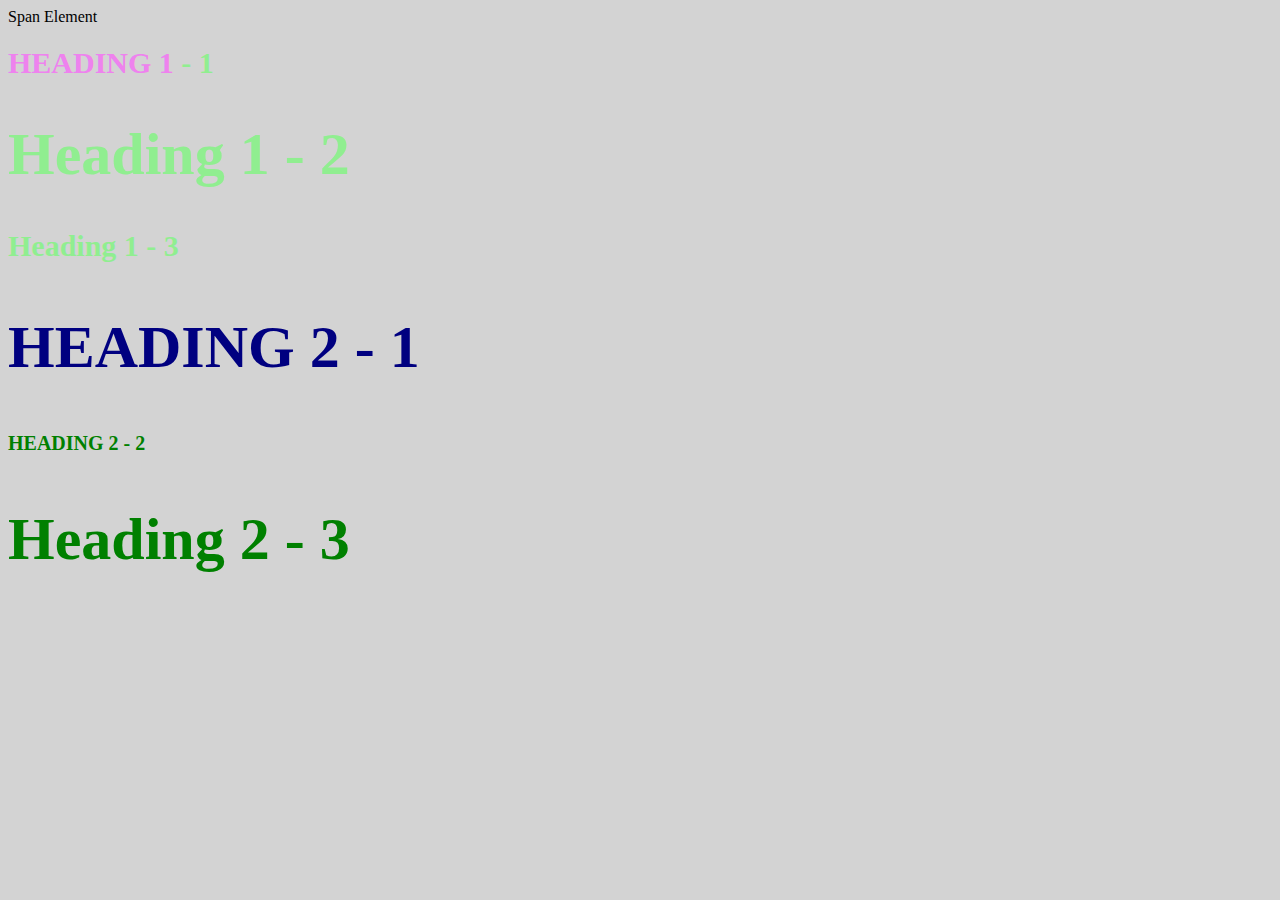
<file: style-test.html>
<!DOCTYPE html>
<html>
<head>
	<meta charset="utf-8">
	<meta name="viewport" content="width=device-width, initial-scale=1">
	<title>Style Test</title>
	<link rel="stylesheet" type="text/css" href="css/test.css">
</head>
<body>
<span>Span Element</span>
<h1 class="uppercase"><span>Heading 1</span> - 1</h1>
<h1 class="big">Heading 1 - 2</h1>
<h1>Heading 1 - 3</h1>
<h2 class="big uppercase">Heading 2 - 1</h2>
<h2 class="uppercase">Heading 2 - 2</h2>
<h2 class="big">Heading 2 - 3</h2>

</body>
</html>
</file>
<file: css/test.css>
body{
	background-color: lightgrey;
}
h1{
	font-size: 30px;
	color: lightgreen;
}
h2{
	font-size: 20px;
	color: red;
}
h2{
	color: green;
}
.big{
	font-size: 60px;
}
.uppercase{
	text-transform: uppercase;
}
.big.uppercase{
	color: navy;
}
h1 span{
	color: violet ;
}
</file>
